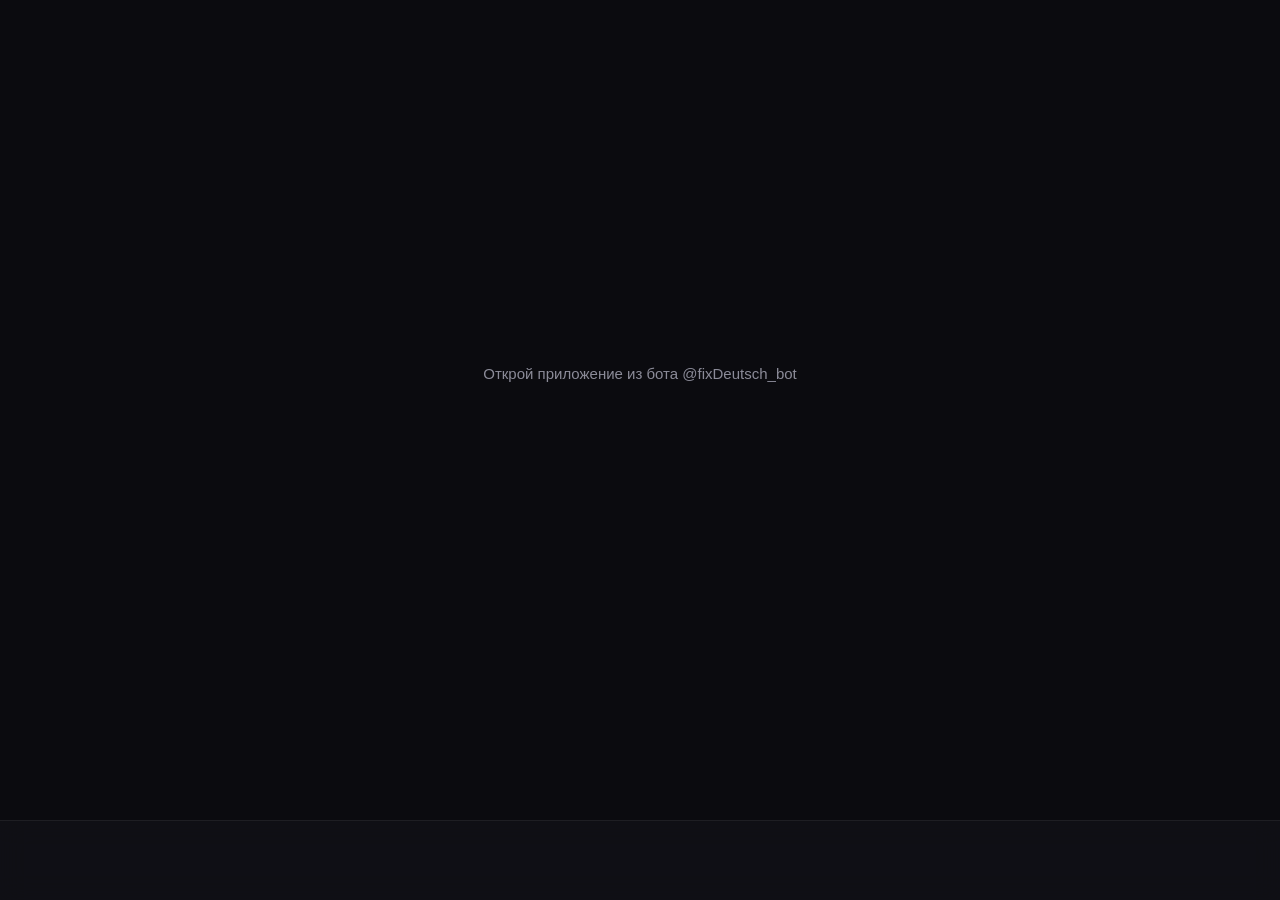
<file: memcity/index.html>
<!doctype html><html lang="ru"><head><meta charset="utf-8"><meta name="viewport" content="width=device-width,initial-scale=1,viewport-fit=cover">
<title>MemCity</title><link rel="stylesheet" href="style.css?v=3.9.1-10210315"><link rel="stylesheet" href="toto.css?v=3.9.1-10210315"><script src="https://telegram.org/js/telegram-web-app.js"></script></head>
<body><div id="app"><div class="load">Загружаю твой город…</div></div>
<nav class="nav" id="nav"></nav>
<script src="placename.js?v=3.9.1-10210315"></script><script src="chapters.js?v=3.9.1-10210315"></script><script src="app.js?v=3.9.1-10210315"></script><script src="act.js?v=3.9.1-10210315"></script><script src="coins.js?v=3.9.1-10210315"></script><script src="gami.js?v=3.9.1-10210315"></script></body></html>
</file>
<file: memcity/style.css>
:root{--bg:#0b0b0f;--card:#17171d;--card2:#1f1f27;--txt:#f4f4f6;--mut:#8b8b98;--acc:#7c5cff;--gold:#f5c542;--grn:#3ddc84;--r:22px;
--hint:var(--mut);--line:#ffffff14;--btn:var(--acc);--btn-t:#fff;--link:#a996ff;--gold-ink:#f5c542}
*{box-sizing:border-box;margin:0;padding:0}body{background:var(--bg);color:var(--txt);font:15px/1.35 -apple-system,"SF Pro Text",Inter,Roboto,sans-serif;padding:14px 16px 96px}
.top{display:flex;justify-content:space-between;align-items:center;margin:4px 0 14px}.av{width:38px;height:38px;border-radius:50%;background:linear-gradient(135deg,#7c5cff,#ff7ab6);display:grid;place-items:center;font-weight:700}
.chip{background:var(--card2);padding:7px 12px;border-radius:99px;font-size:13px;color:var(--mut)}
.hero{background:radial-gradient(120% 120% at 0 0,#3a2a8a 0,#17171d 60%);border-radius:28px;padding:22px}
.hero small{color:var(--mut)}.big{font-size:52px;font-weight:800;letter-spacing:-1px;margin:4px 0}.big span{font-size:20px;color:var(--mut);font-weight:600}
.stats{display:flex;gap:10px;margin-top:12px}.st{flex:1;background:#ffffff10;border-radius:16px;padding:10px}.st b{font-size:20px;display:block}.st i{font-style:normal;font-size:12px;color:var(--mut)}
.acts{display:flex;justify-content:space-between;margin:20px 4px}.a{text-align:center;font-size:12px;color:var(--mut);width:76px}.a div{width:58px;height:58px;margin:0 auto 6px;border-radius:50%;background:var(--card2);display:grid;place-items:center;font-size:24px}.a.p div{background:var(--acc)}
.card{background:var(--card);border-radius:var(--r);padding:16px;margin-bottom:12px;position:relative}.card h3{font-size:17px;margin-bottom:10px}.x{position:absolute;right:14px;top:12px;color:var(--mut)}
.promo{background:linear-gradient(120deg,#2b1f5c,#5a2d6e);display:flex;gap:12px;align-items:center}.promo .e{font-size:38px}.promo p{font-size:13px;color:#d9d3ff}
.w{display:flex;align-items:center;gap:12px;padding:9px 0;border-top:1px solid #ffffff0d}.w:first-of-type{border:0}.art{font-size:11px;padding:3px 7px;border-radius:8px;font-weight:700}.der{background:#2d6cff33;color:#7aa6ff}.die{background:#ff5d8a33;color:#ff8fb0}.das{background:#3ddc8433;color:#6ff0a8}
.w .t{flex:1}.w .t small{display:block;color:var(--mut);font-size:12px}.btn{background:var(--acc);border:0;color:#fff;border-radius:14px;padding:12px;width:100%;font-weight:700;font-size:15px;margin-top:8px}
.tabs{display:flex;gap:6px;margin:18px 0 12px}.tab{padding:8px 14px;border-radius:99px;color:var(--mut);font-weight:600}.tab.on{background:var(--txt);color:#000}
.grid{display:grid;grid-template-columns:1fr 1fr;gap:10px}.tile{border-radius:20px;padding:14px;min-height:128px;display:flex;flex-direction:column;justify-content:space-between}.tile b{font-size:16px}.tile small{opacity:.85;font-size:12px;display:block;margin:2px 0 6px}
.bar{height:6px;background:#ffffff30;border-radius:9px;overflow:hidden}.bar i{display:block;height:100%;background:#fff}
.nav{position:fixed;left:0;right:0;bottom:0;height:80px;background:#111116ee;backdrop-filter:blur(14px);border-top:1px solid #ffffff10;display:flex;justify-content:space-around;padding-top:10px}.nav div{text-align:center;font-size:11px;color:var(--mut)}.nav div span{display:block;font-size:22px}.nav .on{color:var(--txt)}
.story p{margin-bottom:12px;line-height:1.55}.story b{color:var(--gold)}.story strong{color:#9fb6ff}.map div{font-size:13px;padding:6px 0;color:#cfcfda}
.seg{display:flex;gap:8px;overflow:auto}.seg .chip{white-space:nowrap}
.scr{display:none}.scr.on{display:block}
.scr{display:none}.scr.on{display:block}.nav div{cursor:pointer}.ep{display:flex;gap:12px;align-items:center}.ep .ic{width:46px;height:46px;border-radius:14px;display:grid;place-items:center;font-size:22px;background:var(--acc)}
.verb{background:#f5c54233;color:var(--gold)}.empty{color:var(--mut);text-align:center;padding:40px 10px}.srch{width:100%;background:var(--card2);border:0;border-radius:14px;padding:12px 14px;color:var(--txt);font-size:15px;margin-bottom:12px}
.chip{cursor:pointer}.tile{cursor:pointer}.load{display:grid;place-items:center;height:80vh;color:var(--mut)}
/* oldlook (NordSturm 17.10): 924d475 look + r23 data. Clear status chips instead of the dots / due badges */
.rs{flex:none;white-space:nowrap;font-size:11px;font-weight:700;border-radius:99px;padding:3px 8px;color:var(--mut);background:var(--card2)}
.rs.now{background:#7c5cff2e;color:#b9a6ff}.rs.ok{color:#9be7bd}.rs.new{color:var(--mut)}
.legend{color:var(--mut);font-size:12px;text-align:center;line-height:2}
.tile .k{display:block;font-size:12px;font-weight:700;opacity:.9;margin-top:1px}.tile.tv{color:#1a1300}.tile.tv .bar i{background:#1a1300}.tile.tv .bar{background:#1a130030}
.zh{display:flex;justify-content:space-between;align-items:center;gap:8px}.zh .chip{flex:none}
.art-l{display:block;color:var(--mut);font-size:13px;margin-top:-4px}
.nx{display:flex;flex-direction:column;gap:2px;cursor:pointer}.nx small{color:var(--mut)}.kc{cursor:pointer}
.story strong.v,.story b.v{color:var(--gold)}.story b{font-weight:800}
.btn{cursor:pointer}.link{display:block;text-align:center;color:var(--link);padding:12px;font-size:15px;cursor:pointer}
.toast{position:fixed;left:16px;right:16px;bottom:96px;background:#2a2a33;color:#fff;padding:12px 14px;border-radius:14px;font-size:14px;z-index:9}
.back{font-size:26px;cursor:pointer;line-height:1;margin-bottom:6px}
.hd{margin:6px 0 14px}.hd h1{font-size:24px}.sub{color:var(--mut);font-size:13px;margin-top:2px}
/* PM #189 «Что уже знаешь?» (the r23 screen in the old palette) */
.seg a{flex:1;text-align:center;padding:8px 6px;border-radius:99px;font-size:14px;color:var(--mut);background:var(--card2);cursor:pointer}.seg a.on{background:var(--txt);color:#000;font-weight:600}
.kl{display:flex;align-items:center;gap:12px;padding:11px 0;border-bottom:1px solid var(--line);cursor:pointer}.kl:last-child{border-bottom:0}.kl .t{flex:1;min-width:0}.kl strong{display:block;font-weight:600}.kl strong.v{color:var(--gold-ink)}.kl small{color:var(--mut);font-size:14px}
.kl .cb{width:26px;height:26px;border-radius:50%;border:2px solid var(--mut);display:grid;place-items:center;flex:none;font-weight:800;font-size:15px;color:#17212b}
.kl.on .cb{background:#f5c542;border-color:#f5c542}.kl.on strong{opacity:.75}
.main{display:block;width:100%;border:0;border-radius:14px;padding:13px;background:var(--acc);color:#fff;font-weight:700;font-size:15px;text-align:center;margin-top:12px;cursor:pointer}
.main.stick{position:sticky;bottom:96px;box-shadow:0 6px 24px rgba(0,0,0,.4)}
.dot{flex:none;font-size:12px;color:var(--mut)}.dot.now{color:#9f8bff}.dot.ok{color:var(--grn)}.dot.soon{color:var(--gold)}
/* PM hq.reports 148 (#246–252) */
.w .t small .tr{color:#e2e2ea}.rs.now{color:#c9baff}
.tile{text-shadow:0 1px 2px rgba(0,0,0,.35)}.tile.tv{text-shadow:none}.tile small{opacity:.95}
.art{font-size:12px;padding:4px 8px}.der{background:#2d6cff40;color:#9cbcff}.die{background:#ff5d8a40;color:#ffa6c2}.das{background:#3ddc8440;color:#8ff5bd}.verb{background:#f5c54240;color:#ffd970}
.art.big{display:inline-block;font-size:18px;padding:5px 14px;border-radius:12px}
.chip[onclick],.seg .chip,.zh .chip,.top .chip{min-height:44px;display:inline-flex;align-items:center;justify-content:center}
.btn,.main{min-height:44px;display:flex;align-items:center;justify-content:center}.top>div[onclick]{min-width:44px;min-height:44px;display:grid;place-items:center}
.rv{display:flex;justify-content:space-between;align-items:center;min-height:52px;cursor:pointer;margin-bottom:12px}.rv span,.rvh span{color:var(--mut)}
.rvh{display:flex;justify-content:space-between;cursor:pointer}
.read p{font-size:17px;line-height:1.6;margin-bottom:14px}
details.map summary{font-weight:700;font-size:16px;cursor:pointer;min-height:44px;display:flex;align-items:center;list-style:none}details.map summary::-webkit-details-marker{display:none}details.map summary::after{content:"›";margin-left:auto;color:var(--mut);transition:.2s}details.map[open] summary::after{transform:rotate(90deg)}
details.map[open] summary{margin-bottom:6px}
.snd{font-weight:800;color:#f4f4f6}.w .t small .snd{color:#e2e2ea}
/* QA-152 #264: every tap target ≥ 44px; the look stays (padding + negative margin) */
.rvh{min-height:44px;align-items:center;margin:-10px 0 0}
.tabs{margin:14px 0 8px}.tab{min-height:44px;display:flex;align-items:center}
.nav div{flex:1;cursor:pointer}
.top .chip{min-width:44px}.zh .chip,.card h3 .chip{min-width:44px}
.srch{height:44px}
.map b[onclick]{display:inline-block;padding:14px 8px;margin:-14px -8px;cursor:pointer}
.back{min-height:44px;display:flex;align-items:center;margin:-9px 0 -3px}
.seg a{min-height:44px;display:flex;align-items:center;justify-content:center;margin:-4.5px 0}
/* QA-152 #265: chapter chips wrap at 390px («Озвучить» not cut) */
.seg{flex-wrap:wrap}
.promo[onclick]{cursor:pointer}

/* version label (NordSturm 17.10): top of home/city, next to the city name */
.ver{font-size:11px;color:var(--mut);opacity:.7;white-space:nowrap;align-self:center;line-height:1.2;padding:2px 0;pointer-events:none;user-select:none}

/* r25 «Главы» деревом (Designer proto/tree.css, hq.reports 160) */
.bk{display:inline-flex;align-items:center;gap:6px;background:var(--card2);border-radius:99px;padding:8px 14px;font-size:14px;font-weight:600;margin:4px 0 14px}
.crumb{font-size:13px;color:var(--mut);margin-bottom:4px}
.ttl{font-size:26px;font-weight:800;letter-spacing:-.4px;margin-bottom:4px}.ttl+.sub{color:var(--mut);font-size:14px;margin-bottom:18px}
.streakline{display:flex;gap:10px;align-items:center;background:var(--card);border-radius:18px;padding:12px 14px;margin-bottom:16px;font-size:14px}
.streakline b{font-size:18px}
.sec{display:flex;gap:14px;align-items:center;border-radius:22px;padding:16px;margin-bottom:12px;color:#fff;position:relative}
.sec .em{width:52px;height:52px;border-radius:16px;background:#ffffff26;display:grid;place-items:center;font-size:28px;flex:none}
.sec .t{flex:1}.sec b{font-size:18px;display:block}.sec small{font-size:13px;opacity:.9;display:block;margin-top:2px}
.sec .chev{font-size:22px;opacity:.8}
.pill{display:inline-block;background:#ffffff26;border-radius:99px;padding:2px 9px;font-size:12px;font-weight:600;margin-top:7px;margin-right:4px}
.dark{color:#1a1300}.dark .em,.dark .pill{background:#1a130018}
.sub2{display:flex;gap:14px;align-items:center;background:var(--card);border-radius:20px;padding:16px;margin-bottom:12px;border-left:5px solid var(--c)}
.sub2 .no{width:44px;height:44px;border-radius:14px;background:color-mix(in srgb,var(--c) 25%,transparent);display:grid;place-items:center;font-size:22px;flex:none}
.sub2 .t{flex:1}.sub2 b{font-size:16px;display:block}.sub2 small{color:var(--mut);font-size:13px;display:block;margin-top:2px}
.lv{display:inline-block;font-size:11px;font-weight:700;padding:2px 7px;border-radius:7px;background:color-mix(in srgb,var(--c) 22%,transparent);color:#fff;margin:6px 4px 0 0}
.bar2{height:5px;border-radius:5px;background:#ffffff14;margin-top:8px;overflow:hidden}.bar2 i{display:block;height:100%;background:var(--c)}
.part{background:var(--card);border-radius:20px;padding:16px;margin-bottom:12px}
.part .h{display:flex;justify-content:space-between;align-items:center}.part .h b{font-size:16px}.part .h small{color:var(--mut);font-size:13px}
.part.cur{box-shadow:inset 0 0 0 2px #7c5cff}
.st2{font-size:12px;font-weight:700;padding:3px 9px;border-radius:99px;background:#3ddc8422;color:#6ff0a8}.st2.r{background:#7c5cff33;color:#c9b8ff}.st2.n{background:#ffffff12;color:var(--mut)}
.wds{margin-top:12px;border-top:1px solid #ffffff0d;padding-top:4px}
.wd{display:flex;align-items:center;gap:12px;padding:8px 0}.wd .t{flex:1}.wd small{display:block;color:var(--mut);font-size:12px}
.gold{color:var(--gold);font-weight:700}
.grp{font-size:13px;color:var(--mut);text-transform:uppercase;letter-spacing:.4px;margin:18px 4px 10px}
.streakline{display:block}.streakline b{font-size:15px}
.st2{white-space:nowrap;flex:none;margin-left:8px}
.sec{padding:12px 14px;margin-bottom:10px;gap:12px}.sec .em{width:44px;height:44px;font-size:24px;border-radius:14px}.sec b{font-size:17px}.sec small{font-size:12px}.pill{margin-top:5px;font-size:11px}
.bk{cursor:pointer;min-height:44px}.sec,.sub2,.part .h,.part.blk{cursor:pointer}.sec .chev,.sub2 .chev{color:inherit}
.sub2 .chev{color:var(--mut);font-size:22px}.sub2.idle{opacity:.62}.part .h{min-height:44px;gap:8px}.part.blk{padding:14px 16px}
.wd{cursor:pointer;min-height:44px}
/* r25 «🔄 Полный сброс» */
.warn{border:1px solid #ff5d8a55;background:linear-gradient(160deg,#2a1520,#17171d)}.warn ul{margin:8px 0 10px 20px;line-height:1.7}.warn p{margin-top:6px}.warn .mut,.mut{color:var(--mut);font-size:13px}
.rsin{margin:10px 0 0;font-size:18px;letter-spacing:2px;text-align:center}.btn.danger{background:#d93a63}.btn:disabled{opacity:.4;cursor:default}
.rsmsg{color:#ff8fb0;margin-top:10px;font-size:14px}.rsdone b{display:block;color:var(--txt);font-size:20px;margin:10px 0 6px}.rsdone p{margin:4px 0}.rsdone .btn{margin-top:18px}
.rsown .seg{margin:12px 0 8px}.rsown .seg a{padding:10px 6px}.rsown p{margin:4px 0 0;font-size:14px}
/* #299 coins showcase (design #185/#188): coin = turquoise «Ⓜ». hq #444 (NordSturm 20.10): no silver rhombus anywhere — MEMC / token screens use the same «Ⓜ» */
:root{--coin:#2ee6c5;--ton:#0098EA}
.cchip{display:inline-flex;align-items:center;gap:4px;height:34px;padding:0 12px;border-radius:99px;background:#2ee6c51f;color:var(--coin);font:800 15px/1 Inter,system-ui,sans-serif;cursor:pointer;position:relative}
.cchip .pro{background:#7c5cff26;border:1px solid #7c5cff88;color:#d9ccff;border-radius:99px;padding:3px 7px;font-size:12px}
.cchip .fly{position:absolute;right:-6px;top:-12px;font-style:normal;font-size:12px;color:#ff8fb0;animation:fly .6s ease-out forwards}
@keyframes fly{from{opacity:1;transform:translateY(0)}to{opacity:0;transform:translateY(-10px)}}
.cn{font-weight:900;color:var(--coin)}
/* PM #477: «+60 Ⓜ» / «+100 Ⓜ» receipts — .big span (grey, 20px) must not beat the coin; on buttons the Ⓜ keeps its gap (flex) */
.big .cn{color:var(--coin);font-size:.62em;font-weight:900}
.btn .cn{margin-right:6px}
.cline{margin:6px 6px 10px;color:#a9a9bb;font-size:14px}
.tst{margin:8px 0 12px;padding:8px 12px;border-radius:12px;background:#ffd76a1a;color:#ffd76a;font-size:13px}
.tag{font-size:12px;color:#ffd76a;font-weight:600;vertical-align:middle}
.cbig{text-align:center}.cbig .cbg{font-size:44px;color:var(--coin);font-weight:900}
.hl{display:flex;justify-content:space-between;gap:10px;padding:8px 0;border-bottom:1px solid #ffffff10}.hl:last-child{border-bottom:0}
.hl .pl{color:var(--coin)}.hl .mn{color:#ff8fb0}
.row2{display:flex;gap:8px}.row2 .btn{flex:1}
.btn.sec{background:#1c1c26;color:#fff}
.btn.tok{background:#1c1c26;color:#fff;border:1px solid var(--ton)}
.btn.tonb{background:var(--ton);color:#fff}
.packs{display:grid;grid-template-columns:1fr 1fr;gap:10px;margin:10px 0}.pack{background:#16161f;border-radius:16px;padding:16px;text-align:center;cursor:pointer}
.pack b{display:block;font-size:20px;color:var(--coin)}.pack.on{outline:2px solid var(--ton)}
.lnk{word-break:break-all;font-size:14px}.link.warn{color:#ff8fb0}
.gcard{padding:10px}.mapa{width:100%;height:auto;display:block;border-radius:24px}
.gst{padding:10px 6px 4px}.gst .bar{height:8px;border-radius:99px;background:#ffffff14;margin:8px 0}.gst .bar i{display:block;height:100%;border-radius:99px;background:var(--coin)}
.gev{text-align:center}.gev .mapa{margin:10px 0}.quote{font-style:italic;color:#cfcfda}
.row2{align-items:stretch}.row2 .btn{margin-left:0;margin-right:0;display:flex;align-items:center;justify-content:center}
.gst .gdesc{margin:4px 0 6px;color:#cfcfda;font-size:14px;line-height:1.35}.gst .gedit{display:block;margin-top:10px;text-align:center}
/* inapp-actions: the bot's screens inside the app — the same dark cards, the bot's buttons as the app's chips */
.alist{display:flex;flex-direction:column;gap:10px;margin-top:12px}
.amsg{margin:0}.amsg .atxt{white-space:pre-wrap;line-height:1.45;word-wrap:break-word}
.amsg blockquote{margin:6px 0;padding-left:10px;border-left:3px solid var(--line,#333);color:var(--mut,#aaa)}
.abtn{margin-top:10px;display:flex;flex-direction:column;gap:6px}.abtn.wait{opacity:.5;pointer-events:none}
.arow{display:flex;gap:6px}.arow a{flex:1;text-align:center;padding:10px 8px;border-radius:12px;background:rgba(255,255,255,.07);font-size:14px;cursor:pointer}
.amine{align-self:flex-end;max-width:80%;padding:10px 14px;border-radius:16px 16px 4px 16px;background:var(--acc);color:#fff;white-space:pre-wrap}
.aplay{display:inline-block;padding:8px 14px;border-radius:12px;background:rgba(255,255,255,.08);cursor:pointer}
.await{margin:12px 4px;color:var(--mut,#aaa);font-size:14px}.awarn{margin-top:12px}
.ain{position:sticky;bottom:calc(64px + env(safe-area-inset-bottom));display:flex;gap:8px;margin-top:14px;padding:8px;border-radius:16px;background:var(--card2)}
.ain textarea{flex:1;resize:none;border:0;outline:0;background:transparent;color:inherit;font:inherit;padding:6px}
.ain a{display:flex;align-items:center;justify-content:center;min-width:44px;min-height:44px;box-sizing:border-box;padding:6px 12px;font-size:18px;cursor:pointer;border-radius:12px}   /* Tester #383: ➤ ≥ 44 px */.ain.on{box-shadow:0 0 0 2px var(--acc)}
.own,.art.own{background:#ffffff1f;color:#cfcfda}  /* #442 своё слово: neutral, no gender colour */
</file>
<file: memcity/toto.css>
/* Тото (gami.js). Анимации только transform / opacity (решение 19:40); prefers-reduced-motion → статично.
   Вспышка роста — CSS вместо grow_flash.webp (code-art e319ce6 demo/flash.css; «appear» переписан на opacity/transform). */
.tt-wrap{margin-top:4px}
/* #445 / hq #316: сцена строго 1:1, 358×358 без масштаба и без обрезки карты; на узком экране — вся ширина, всё ещё квадрат */
.tt-hero{position:relative;width:min(358px,100%);aspect-ratio:1/1;margin:0 auto;border-radius:24px;overflow:hidden;background:#05030F;box-shadow:inset 0 0 0 1px #8F6BFF33}
.tt-hero .tt-bg{position:absolute;left:50%;top:0;height:100%;transform:translateX(-50%);opacity:.55;pointer-events:none}
.tt-hero .mapa{position:absolute;inset:0;width:100%;height:100%;border-radius:0;background:none}
.tt-hero .mapa>rect:first-of-type{fill:#1d164899}
.tt-pet{position:absolute;left:50%;bottom:9%;width:44%;transform:translateX(-50%);transform-origin:50% 89.5%;z-index:4;pointer-events:none}
.tt-pet svg{width:100%;height:auto;display:block}
.tt-pet .tt-emoji{display:block;text-align:center;font-size:64px}
.tt-fire{position:absolute;left:12%;bottom:12%;width:16%;z-index:3;pointer-events:none}
.tt-fire svg{width:100%;height:auto;display:block;transform-origin:50% 92%;animation:tt-flick 1.6s ease-in-out infinite alternate}
@keyframes tt-flick{to{transform:scaleY(1.06)}}
.tt-cap{position:absolute;left:10px;top:10px;z-index:6;display:flex;align-items:center;gap:6px;padding:6px 12px;font-size:13px;font-weight:700;white-space:nowrap;border-radius:99px;background:#0b0a1ab8;border:1px solid #ffffff1f;-webkit-backdrop-filter:blur(8px);backdrop-filter:blur(8px)}
/* чип «Тото · Юнга ›» (hq #316: 44 px, правый нижний угол карты; тап → карточка) — отдельный компонент, легко поправить */
.tt-chip{position:absolute;right:10px;bottom:10px;z-index:6;min-height:44px;display:flex;align-items:center;gap:8px;padding:4px 12px 4px 4px;border-radius:99px;background:#0b0a1ab8;border:1px solid #ffffff1f;-webkit-backdrop-filter:blur(8px);backdrop-filter:blur(8px);cursor:pointer;color:#fff}
.tt-chip .tt-av{width:36px;height:36px;border-radius:50%;overflow:hidden;background:#151833;display:grid;place-items:center;flex:none}
.tt-chip .tt-av svg{width:150%;height:auto;margin-top:18%}
.tt-chip b{font-size:14px;font-weight:800}.tt-chip .tt-ch{opacity:.7}
.tt-chest{margin-top:12px;min-height:48px}
.tt-hint{margin:6px 0 0;text-align:center;font-size:13px}
.tt-empty{margin-top:12px;padding:12px 14px;border-radius:14px;background:var(--card);font-size:14px;text-align:center}
.tt-hello{margin-top:12px;text-align:center}.tt-hello b{display:block;font-size:18px}.tt-hello span{font-size:14px}
.tt-nx .bar{margin-top:10px}.tt-nx p{margin:8px 0 0;font-size:14px}
.tt-intro{margin-top:12px}.tt-intro p{margin:6px 0 0}
.tt-toast{position:absolute;left:10px;right:10px;top:54px;z-index:7;padding:10px 12px;border-radius:14px;font-weight:700;font-size:14px;background:#0b0a1af0;border:1px solid #27E8FF66;color:#fff;animation:tt-in .3s ease-out both}
@keyframes tt-in{from{opacity:0;transform:translateY(-6px)}}
/* искры радости — циан / белые, не маджента (PM #298 (4б)) */
.tt-sparks{position:absolute;left:50%;bottom:40%;z-index:5;pointer-events:none}
.tt-sp{position:absolute;width:7px;height:7px;border-radius:50%;background:#27E8FF;box-shadow:0 0 8px #27E8FF;opacity:0;animation:tt-sp .9s ease-out calc(var(--i)*60ms) both}
.tt-sp:nth-child(2n){background:#fff}
@keyframes tt-sp{0%{opacity:1;transform:translate(0,0) scale(.6)}100%{opacity:0;transform:rotate(calc(var(--i)*60deg)) translateY(-60px) scale(1)}}
@keyframes tt-hop{40%{transform:translateX(-50%) translateY(-14%)}}
.tt-pet.hop{animation:tt-hop .45s ease-out}
@keyframes tt-breathe{50%{transform:translateX(-50%) scale(1,1.02)}}.tt-pet.doze{animation:tt-breathe 3.2s ease-in-out infinite}
.tt-tiles .tile{min-height:78px}
/* рост: сжатие 150 мс → вспышка 250 мс → проявление 300 мс (только transform/opacity) */
.tt-flash{position:absolute;inset:0;z-index:5;pointer-events:none;opacity:0;
 background:radial-gradient(ellipse 48% 48% at 50% 69%,#ff2bd6f2 0,#ff2bd6cc 10%,#ff2bd699 25%,#ff2bd66b 40%,#ff2bd638 60%,#ff2bd612 80%,#ff2bd600 100%)}
.tt-flash::after{content:"";position:absolute;inset:0;
 background:repeating-conic-gradient(from -15deg at 50% 69%,#ff2bd600 0deg,#ff2bd600 8deg,#ff2bd666 12.5deg,#ff2bd6cc 15deg,#ff2bd666 17.5deg,#ff2bd600 22deg,#ff2bd600 30deg);
 -webkit-mask:radial-gradient(ellipse 50% 50% at 50% 69%,#000 0,#0000 100%);mask:radial-gradient(ellipse 50% 50% at 50% 69%,#000 0,#0000 100%)}
@keyframes tt-flash{0%,100%{opacity:0}50%{opacity:1}}.tt-flash.go{animation:tt-flash .25s ease-out both}
@keyframes tt-squash{to{transform:translateX(-50%) scale(1.14,.84)}}.tt-pet.squash{animation:tt-squash .15s ease-in both}
@keyframes tt-appear{from{opacity:0;transform:translateX(-50%) scale(.9)}to{opacity:1;transform:translateX(-50%) scale(1)}}.tt-pet.appear{animation:tt-appear .3s ease-out both}
/* карточка Тото (02) */
.tt-cardpet{position:relative;height:220px}.tt-cardpet .tt-pet{bottom:0;width:200px}
.tt-track{display:flex;gap:6px}.tt-track>div{flex:1;text-align:center;border-radius:14px;padding:8px 2px;font-size:11px;font-weight:700;background:#ffffff0d}
.tt-track .tt-mini{display:block;width:48px;height:48px;margin:0 auto 2px;overflow:hidden}.tt-track .tt-mini svg{width:100%;height:auto}
.tt-track img{width:40px;height:48px;object-fit:contain;display:block;margin:0 auto 2px}
.tt-track .cur{background:#A6FF3B22;box-shadow:0 0 0 1.5px #A6FF3B}.tt-track .lock{opacity:.6}.tt-track small{display:block;opacity:.7;font-size:10px}
@media (prefers-reduced-motion:reduce){.tt-pet,.tt-pet.doze,.tt-fire svg,.tt-sp,.tt-toast,.tt-flash.go{animation:none!important}.tt-sp{display:none}}
</file>
